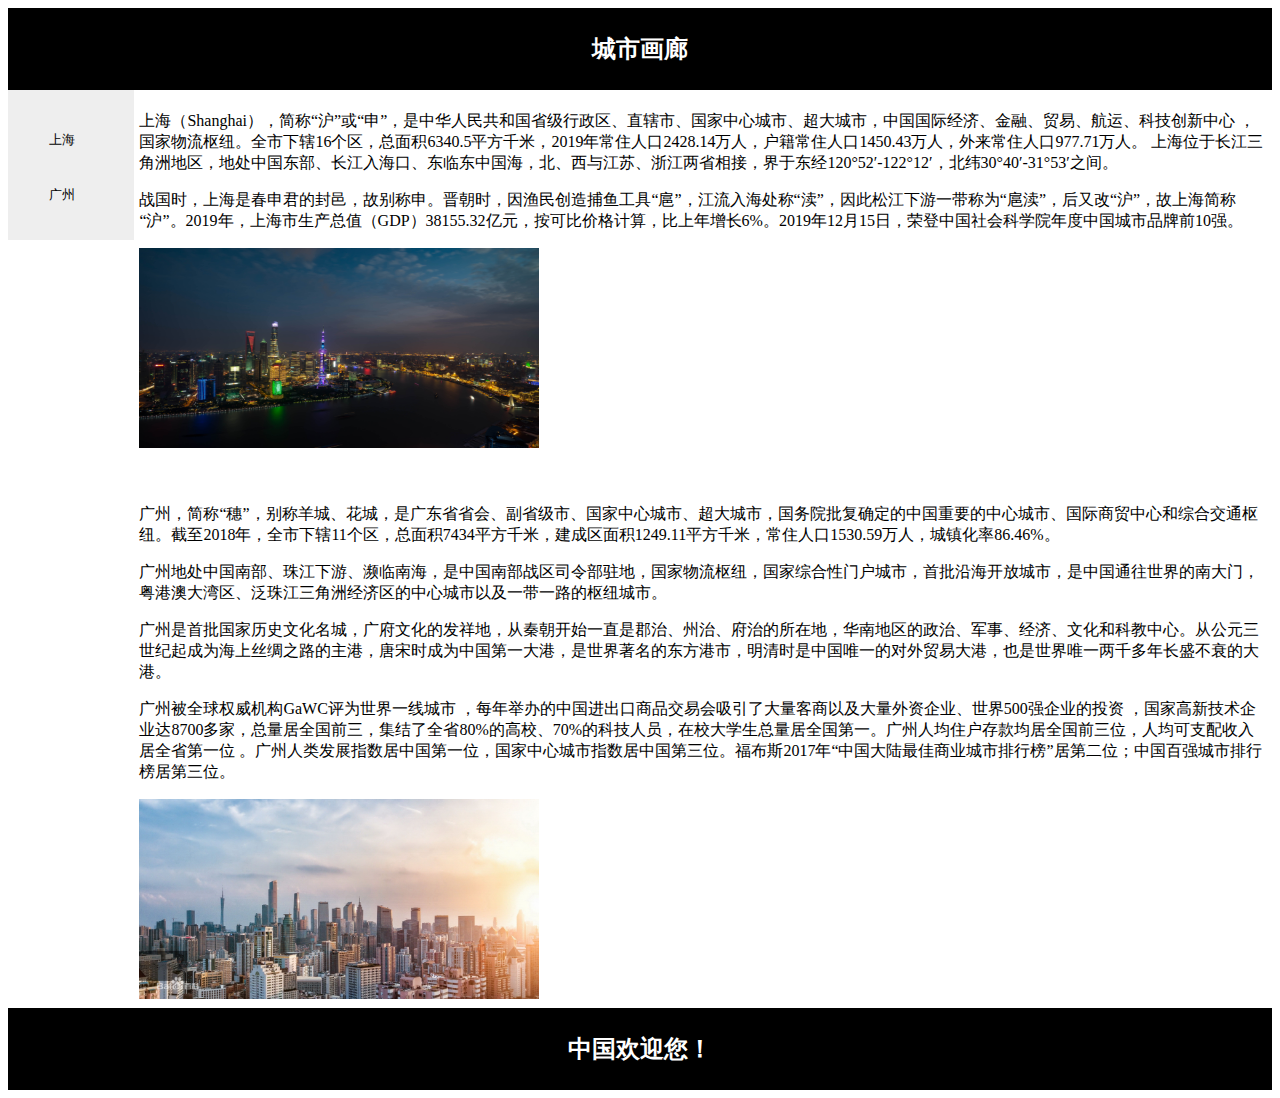
<file: HTML+CSS/index.html>
<!DOCTYPE html>
<html lang="en">
<head>
    <meta charset="UTF-8">
    <meta name="viewport" content="width=device-width, initial-scale=1.0">
    <title>HTML+CSS</title>
    <link rel="stylesheet" href="style.css">
</head>
<body id="body">
    <div id="header">
        <h2>
            城市画廊
        </h2>
    </div>
        
    <div id="left">
        <pre>
    上海
    广州
        </pre>
    </div>
    <div id="paragraph">
        <p>
        上海（Shanghai），简称“沪”或“申”，是中华人民共和国省级行政区、直辖市、国家中心城市、超大城市，中国国际经济、金融、贸易、航运、科技创新中心 ，国家物流枢纽。全市下辖16个区，总面积6340.5平方千米，2019年常住人口2428.14万人，户籍常住人口1450.43万人，外来常住人口977.71万人。  上海位于长江三角洲地区，地处中国东部、长江入海口、东临东中国海，北、西与江苏、浙江两省相接，界于东经120°52′-122°12′，北纬30°40′-31°53′之间。
        <p>
            战国时，上海是春申君的封邑，故别称申。晋朝时，因渔民创造捕鱼工具“扈”，江流入海处称“渎”，因此松江下游一带称为“扈渎”，后又改“沪”，故上海简称“沪”。2019年，上海市生产总值（GDP）38155.32亿元，按可比价格计算，比上年增长6%。2019年12月15日，荣登中国社会科学院年度中国城市品牌前10强。
        </p>
        <img src="../pic/002.jpg";
        width=400;
        height=200;>
        <br>
        <br>
        <br>
        
        <p>
            广州，简称“穗”，别称羊城、花城，是广东省省会、副省级市、国家中心城市、超大城市，国务院批复确定的中国重要的中心城市、国际商贸中心和综合交通枢纽。截至2018年，全市下辖11个区，总面积7434平方千米，建成区面积1249.11平方千米，常住人口1530.59万人，城镇化率86.46%。 
        </p>
        <p>
            广州地处中国南部、珠江下游、濒临南海，是中国南部战区司令部驻地，国家物流枢纽，国家综合性门户城市，首批沿海开放城市，是中国通往世界的南大门，粤港澳大湾区、泛珠江三角洲经济区的中心城市以及一带一路的枢纽城市。
        </p>
        <p>
            广州是首批国家历史文化名城，广府文化的发祥地，从秦朝开始一直是郡治、州治、府治的所在地，华南地区的政治、军事、经济、文化和科教中心。从公元三世纪起成为海上丝绸之路的主港，唐宋时成为中国第一大港，是世界著名的东方港市，明清时是中国唯一的对外贸易大港，也是世界唯一两千多年长盛不衰的大港。
        </p>
        <p>
            广州被全球权威机构GaWC评为世界一线城市 ，每年举办的中国进出口商品交易会吸引了大量客商以及大量外资企业、世界500强企业的投资 ，国家高新技术企业达8700多家，总量居全国前三，集结了全省80%的高校、70%的科技人员，在校大学生总量居全国第一。广州人均住户存款均居全国前三位，人均可支配收入居全省第一位 。广州人类发展指数居中国第一位，国家中心城市指数居中国第三位。福布斯2017年“中国大陆最佳商业城市排行榜”居第二位；中国百强城市排行榜居第三位。
        </p>
        <img src="../pic/003.jpg";
        width=400;
        height=200;>
    </div>

    <footer id="foot">
        <h2>中国欢迎您！</h2>
    </footer>
</body>
</html>
</file>
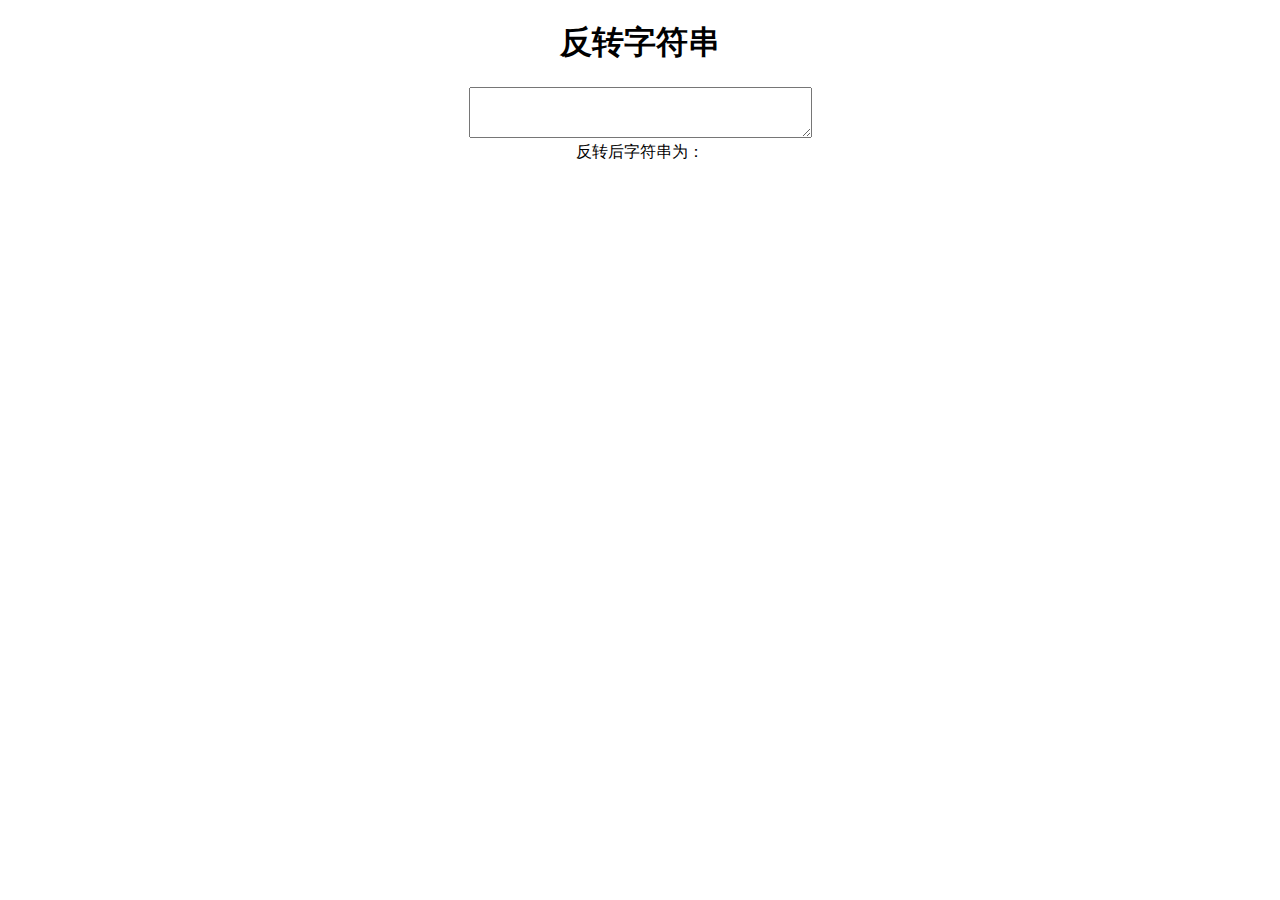
<file: HTML+JS/index.html>
<!DOCTYPE html>
<html lang="en">
<head>
    <meta charset="UTF-8">
    <meta name="viewport" content="width=device-width, initial-scale=1.0">
    <title>HTML+JS</title>
</head>
<body>
    <div style="text-align: center">
        <h1 style="font-size: 18;font-weight:bold">
            反转字符串
        </h1>
        <textarea rows="3" cols="40" id="text" onkeyup="Reverse()"></textarea>
        <div>
            反转后字符串为：<span id="after"></span>
        </div>
    </div>
    <script>
        function Reverse(){
        var text=document.getElementById("text").value;
        var ans="";
        for(var i=text.length-1;i>=0;i--){
            ans+=text[i];
        }
        document.getElementById("after").innerHTML=ans;
        }
    </script>
</body>
</html>
</file>
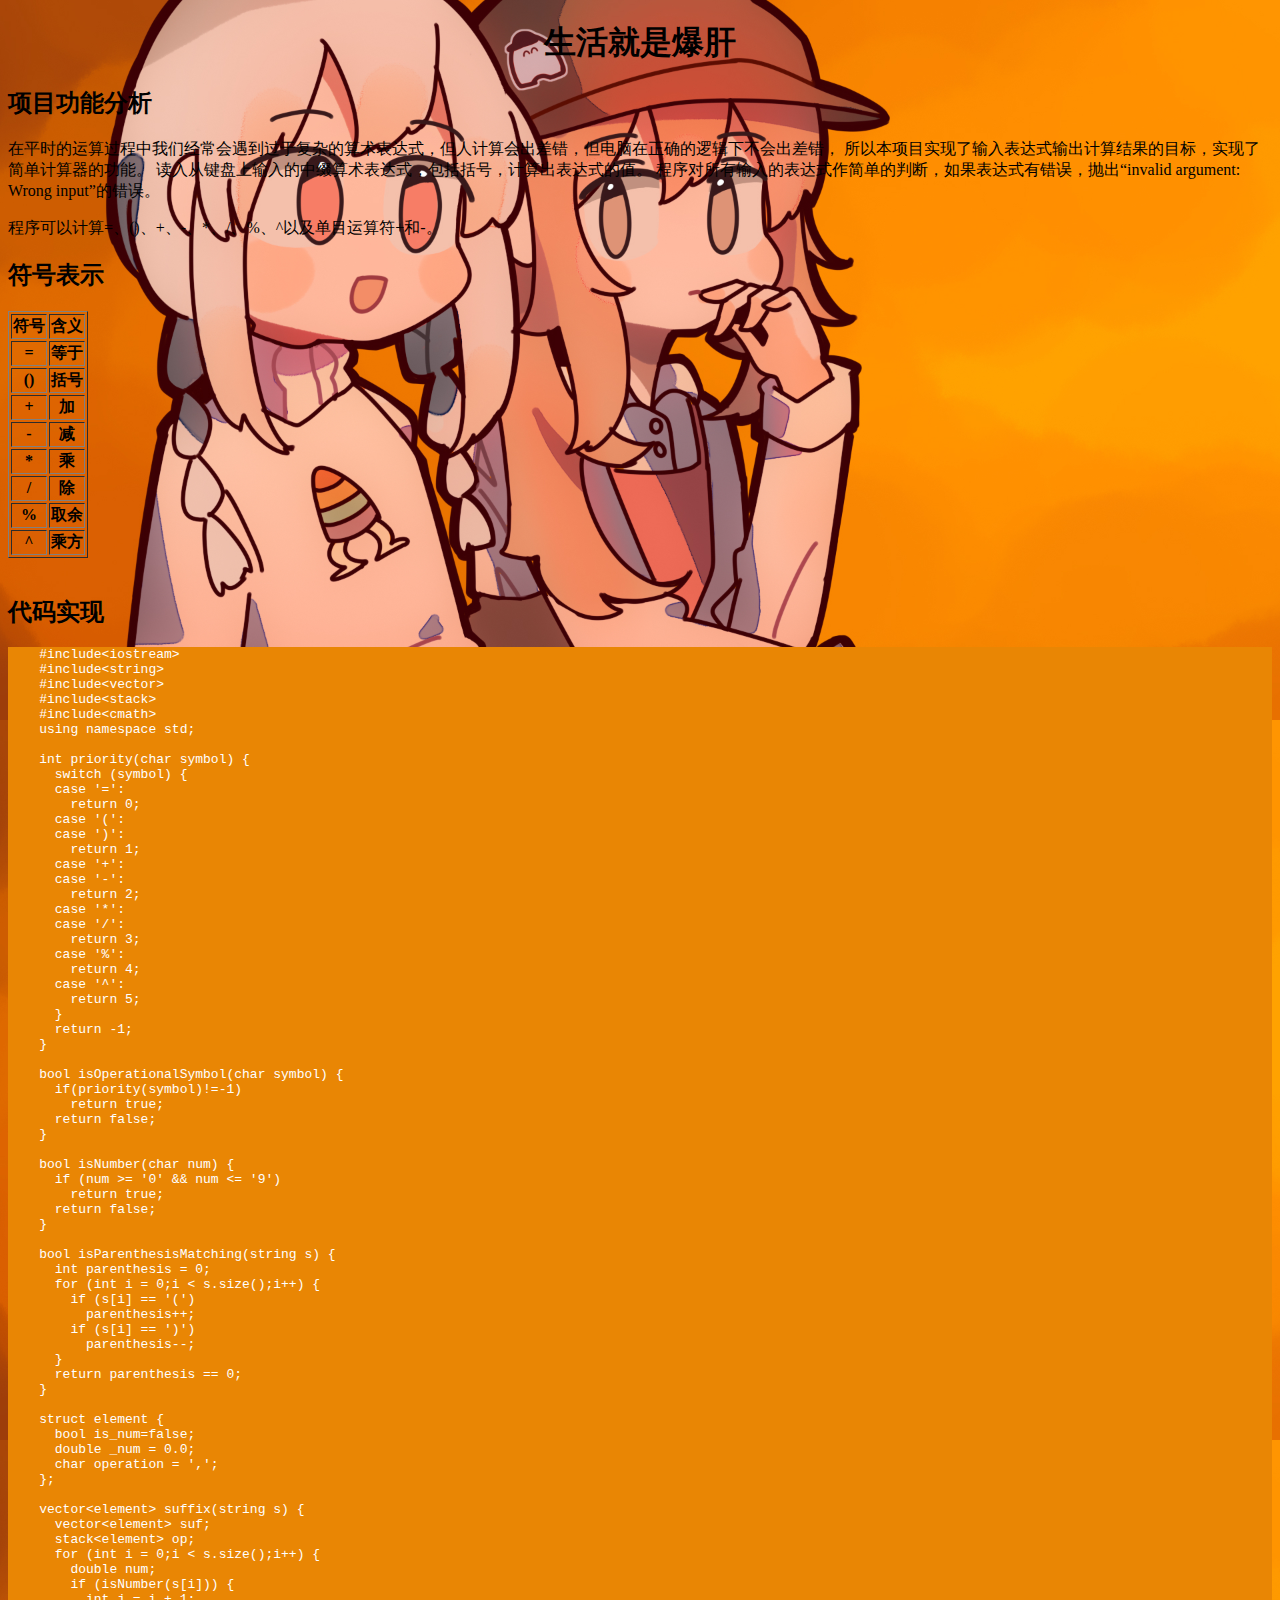
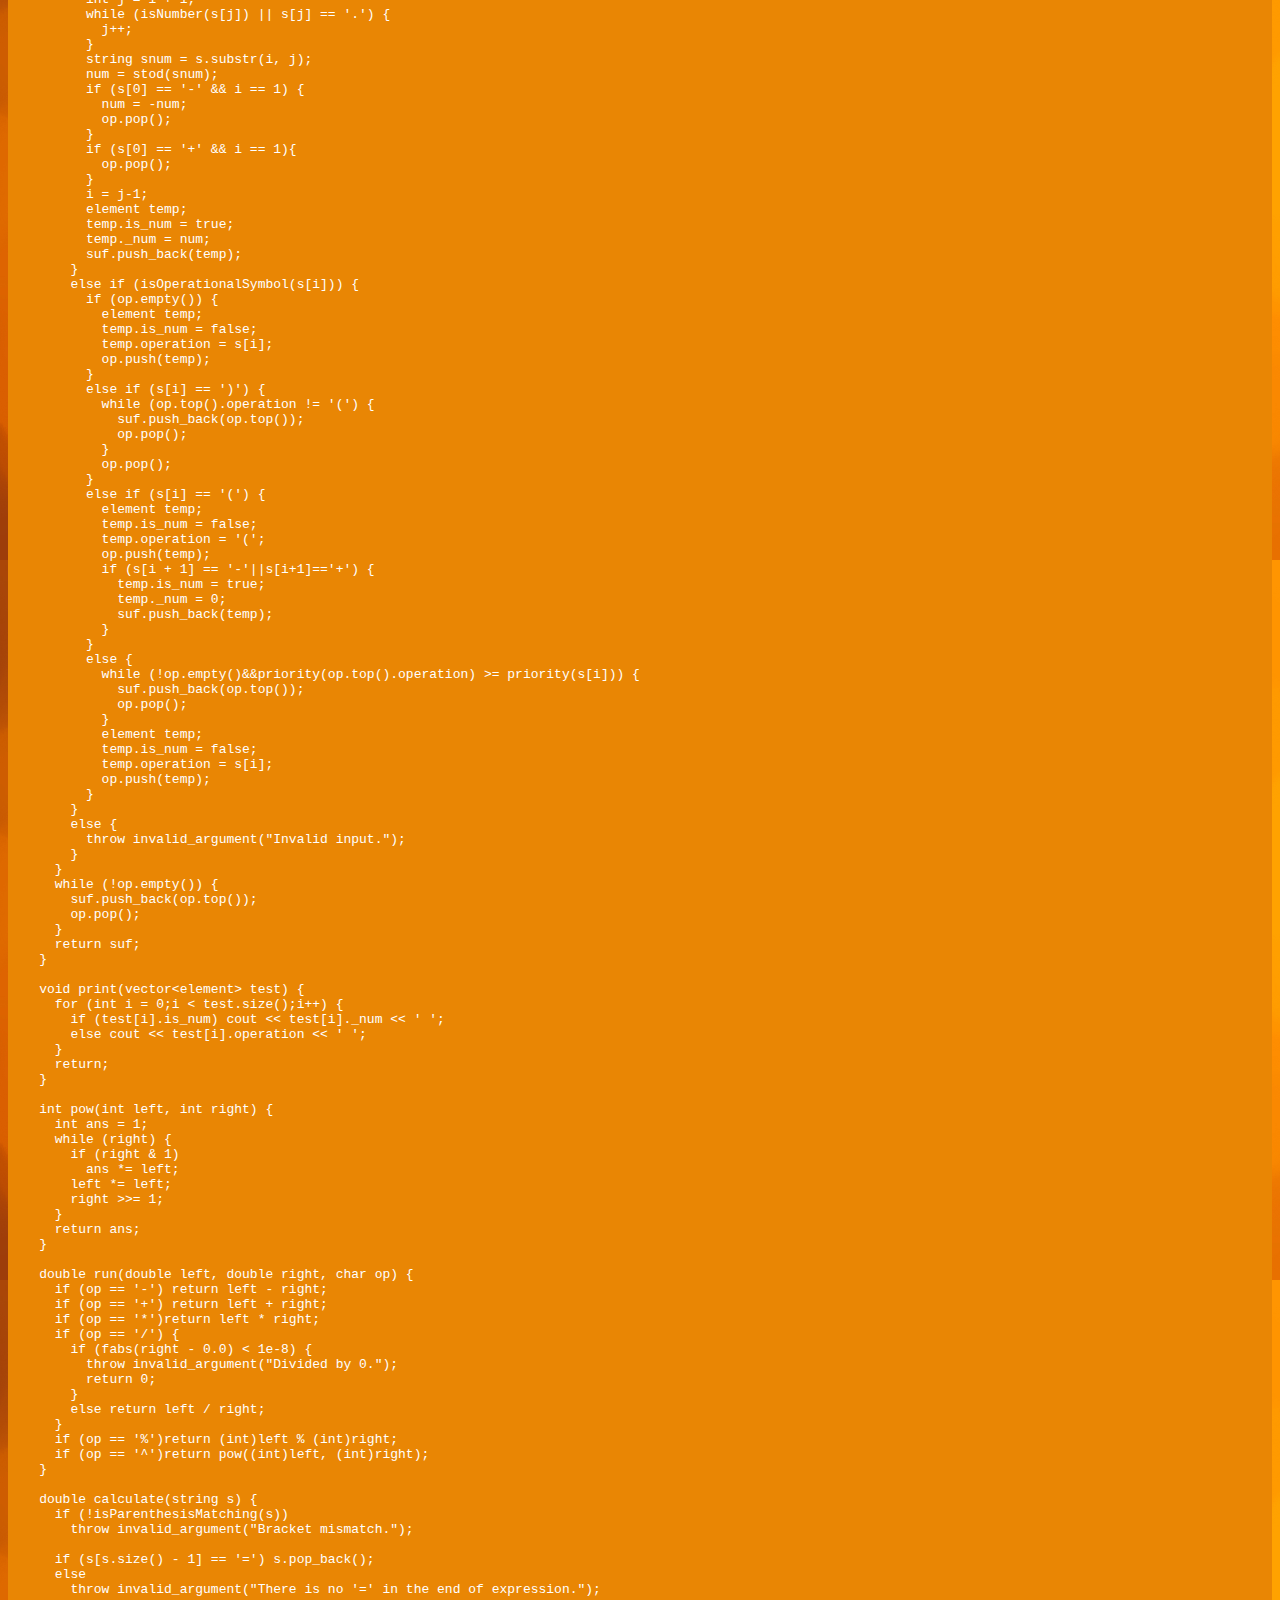
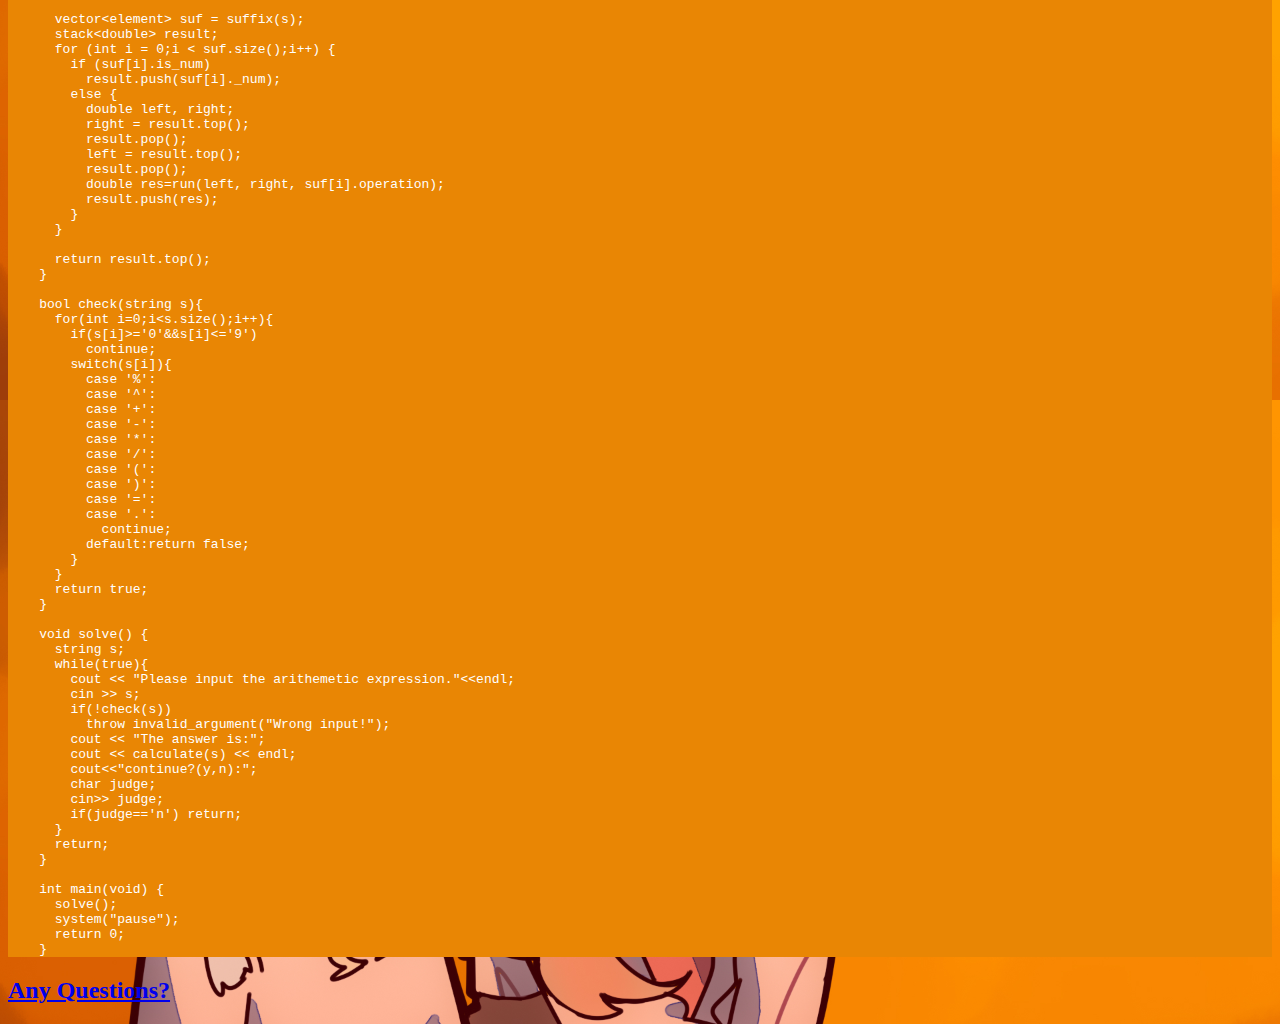
<file: HTML/index.html>
<!DOCTYPE html>
<html>
<head>
 <meta charset="UTF-8">
    <meta name="viewport" content="width=device-width,initial-scale=1.0">
    <title>普通的代码</title>
</head>

<body style="background-image: url(./../pic/001.jpg);background-size: 100% ">

<h1 align="center" style="font-family:楷体;size:20">生活就是爆肝</h1>
<h2 align="left" style="font-family:黑体">项目功能分析</h2>
<p>在平时的运算过程中我们经常会遇到过于复杂的算术表达式，但人计算会出差错，但电脑在正确的逻辑下不会出差错，
所以本项目实现了输入表达式输出计算结果的目标，实现了简单计算器的功能。
读入从键盘上输入的中缀算术表达式，包括括号，计算出表达式的值。
程序对所有输入的表达式作简单的判断，如果表达式有错误，抛出“invalid argument: Wrong input”的错误。
</p>
<p>程序可以计算=、()、+、-、*、/、%、^以及单目运算符+和-。</p>

<h2 align="left" style="font-family:黑体">符号表示</h2>
<table border="1">
<tr>
<th>符号</th>
<th>含义</th>
</tr>
<tr>
<th>=</th>
<th>等于</th>
</tr>
<tr>
<th>()</th>
<th>括号</th>
</tr>
<tr>
<th>+</th>
<th>加</th>
</tr>
<tr>
<th>-</th>
<th>减</th>
</tr>
<tr>
<th>*</th>
<th>乘</th>
</tr>
<tr>
<th>/</th>
<th>除</th>
</tr>
<tr>
<th>%</th>
<th>取余</th>
</tr>
<tr>
<th>^</th>
<th>乘方</th>
</tr>
</table>
</br>

<h2 align="left" style="font-family:黑体">代码实现</h2>
<div style="background-color:rgb(233, 134, 4)">
<pre style="color:white">
    #include&ltiostream&gt
    #include&ltstring&gt
    #include&ltvector&gt
    #include&ltstack&gt
    #include&ltcmath&gt
    using namespace std;
    
    int priority(char symbol) {
      switch (symbol) {
      case '=':
        return 0;
      case '(':
      case ')':
        return 1;
      case '+':
      case '-':
        return 2;
      case '*':
      case '/':
        return 3;
      case '%':
        return 4;
      case '^':
        return 5;
      }
      return -1;
    }
    
    bool isOperationalSymbol(char symbol) { 
      if(priority(symbol)!=-1)
        return true;
      return false;
    }
    
    bool isNumber(char num) {
      if (num &gt= '0' && num &lt= '9')
        return true;
      return false;
    }
    
    bool isParenthesisMatching(string s) {
      int parenthesis = 0;
      for (int i = 0;i &lt s.size();i++) {
        if (s[i] == '(')
          parenthesis++;
        if (s[i] == ')')
          parenthesis--;
      }
      return parenthesis == 0;
    }
    
    struct element {
      bool is_num=false;
      double _num = 0.0;
      char operation = ',';
    };
    
    vector&ltelement&gt suffix(string s) {
      vector&ltelement&gt suf;
      stack&ltelement&gt op;
      for (int i = 0;i &lt s.size();i++) {
        double num;
        if (isNumber(s[i])) {
          int j = i + 1;
          while (isNumber(s[j]) || s[j] == '.') {
            j++;
          }
          string snum = s.substr(i, j);
          num = stod(snum);
          if (s[0] == '-' && i == 1) {
            num = -num;
            op.pop();
          }
          if (s[0] == '+' && i == 1){
            op.pop();
          }
          i = j-1;
          element temp;
          temp.is_num = true;
          temp._num = num;
          suf.push_back(temp);
        }
        else if (isOperationalSymbol(s[i])) {
          if (op.empty()) {
            element temp;
            temp.is_num = false;
            temp.operation = s[i];
            op.push(temp);
          }
          else if (s[i] == ')') {
            while (op.top().operation != '(') {
              suf.push_back(op.top());
              op.pop();
            }
            op.pop();
          }
          else if (s[i] == '(') {
            element temp;
            temp.is_num = false;
            temp.operation = '(';
            op.push(temp);
            if (s[i + 1] == '-'||s[i+1]=='+') {
              temp.is_num = true;
              temp._num = 0;
              suf.push_back(temp);
            }
          }
          else {
            while (!op.empty()&&priority(op.top().operation) &gt= priority(s[i])) {
              suf.push_back(op.top());
              op.pop();
            }
            element temp;
            temp.is_num = false;
            temp.operation = s[i];
            op.push(temp);
          }
        }
        else {
          throw invalid_argument("Invalid input.");
        }
      }
      while (!op.empty()) {
        suf.push_back(op.top());
        op.pop();
      }
      return suf;
    }
    
    void print(vector&ltelement&gt test) {
      for (int i = 0;i &lt test.size();i++) {
        if (test[i].is_num) cout &lt&lt test[i]._num &lt&lt ' ';
        else cout &lt&lt test[i].operation &lt&lt ' ';
      }
      return;
    }
    
    int pow(int left, int right) {
      int ans = 1;
      while (right) {
        if (right & 1)
          ans *= left;
        left *= left;
        right &gt&gt= 1;
      }
      return ans;
    }
    
    double run(double left, double right, char op) {
      if (op == '-') return left - right;
      if (op == '+') return left + right;
      if (op == '*')return left * right;
      if (op == '/') {
        if (fabs(right - 0.0) &lt 1e-8) {
          throw invalid_argument("Divided by 0.");
          return 0;
        }
        else return left / right; 
      }
      if (op == '%')return (int)left % (int)right;
      if (op == '^')return pow((int)left, (int)right);
    }
    
    double calculate(string s) {
      if (!isParenthesisMatching(s))
        throw invalid_argument("Bracket mismatch.");
    
      if (s[s.size() - 1] == '=') s.pop_back();
      else
        throw invalid_argument("There is no '=' in the end of expression.");
    
      vector&ltelement&gt suf = suffix(s);
      stack&ltdouble&gt result;
      for (int i = 0;i &lt suf.size();i++) {
        if (suf[i].is_num)
          result.push(suf[i]._num);
        else {
          double left, right;
          right = result.top();
          result.pop();
          left = result.top();
          result.pop();
          double res=run(left, right, suf[i].operation);
          result.push(res);
        }
      }
    
      return result.top();
    }
    
    bool check(string s){
      for(int i=0;i&lts.size();i++){
        if(s[i]&gt='0'&&s[i]&lt='9')
          continue;
        switch(s[i]){
          case '%':
          case '^':
          case '+':
          case '-':
          case '*':
          case '/':
          case '(':
          case ')':
          case '=':
          case '.':
            continue;
          default:return false;
        }
      }
      return true;
    }
    
    void solve() {
      string s;
      while(true){
        cout &lt&lt "Please input the arithemetic expression."&lt&ltendl;
        cin &gt&gt s;
        if(!check(s)) 
          throw invalid_argument("Wrong input!");
        cout &lt&lt "The answer is:";
        cout &lt&lt calculate(s) &lt&lt endl;
        cout&lt&lt"continue?(y,n):";
        char judge;
        cin&gt&gt judge;
        if(judge=='n') return;
      }
      return;
    }
    
    int main(void) {
      solve();
      system("pause");
      return 0;
    }
</pre>
</div>

<h2>
<a href="https://cn.bing.com/">Any Questions?</a>
</h2>

</body>
</html>
</file>
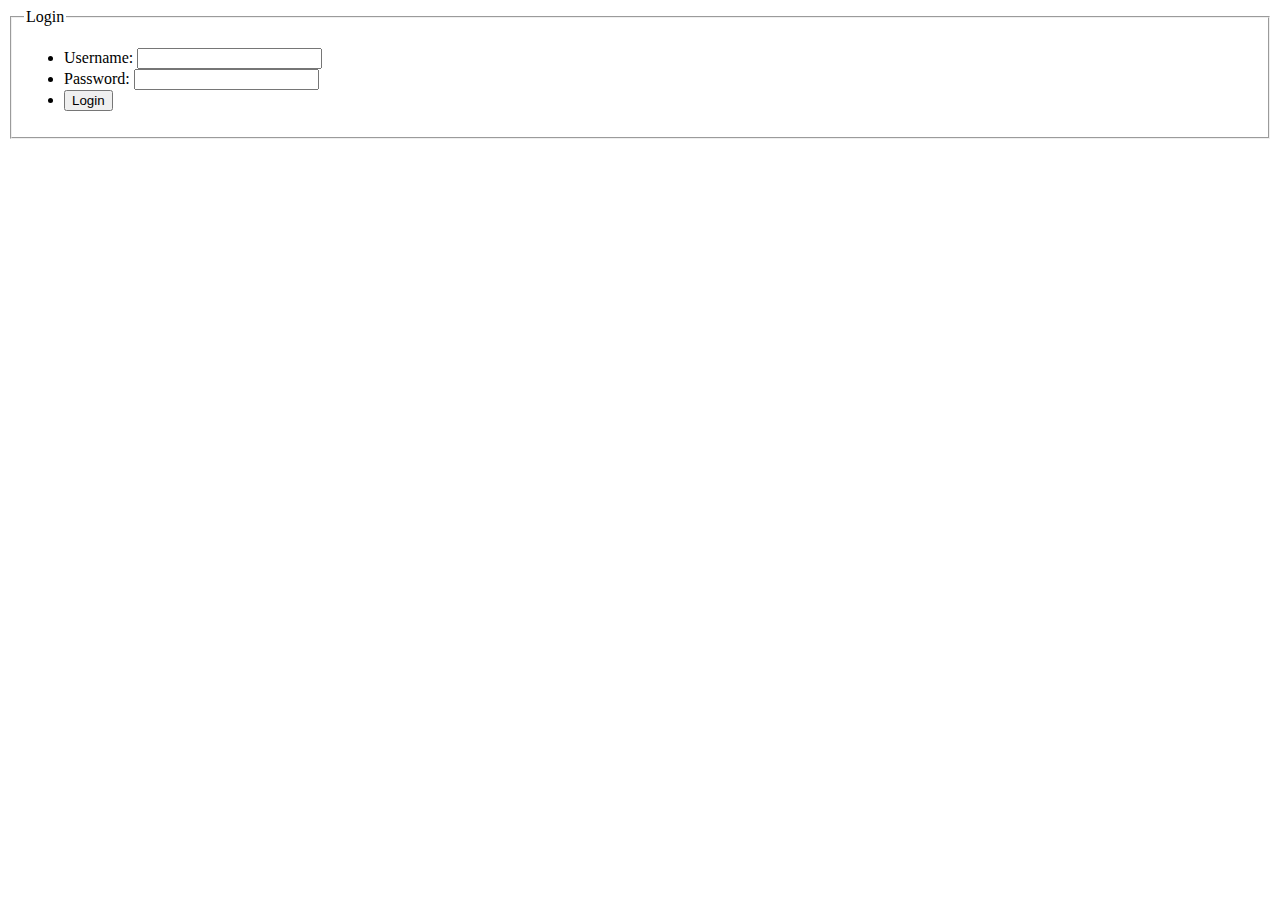
<file: PHP/login.html>
<!DOCTYPE html>
<html lang="en">
<head>
    <meta charset="UTF-8">
    <meta name="viewport" content="width=device-width, initial-scale=1.0">
    <title>PHP-Homework</title>
</head>
<body>
    <form action="login.php" method="post">
        <fieldset>
            <legend>Login</legend>
            <ul>
                <li>
                    <label>Username:</label>
                    <input type="text" name="username">
                </li>
                <li>
                    <label>Password:</label>
                    <input type="password" name="password">
                </li>
                <li>
                    <label></label>
                    <input type="submit" name="login" value="Login">
                </li>
            </ul>
        </fieldset>
    </form>
</body>
</html>
</file>
<file: HTML+CSS/style.css>
#header{
    background-color:black ;
    color:white;
    text-align: center;
    grid-row: 1/2;
    grid-column: 1/3;
    padding:5px;   
}

#body{
    display: grid;
    grid-template-columns: 10% 90%;
}

#left{
    background-color: #eeeeee;
    line-height:55px;
    grid-column: 1/2;
    height:130px;
    padding:10px;
}

#paragraph{
    color:black;
    padding:5px;
    grid-column: 2/3;
    float:left;
    font-size: 1;
}

#foot{
    background-color: black;
    grid-column: 1/3;
    text-align: center;
    color:white;
    padding:5px;
}
</file>
